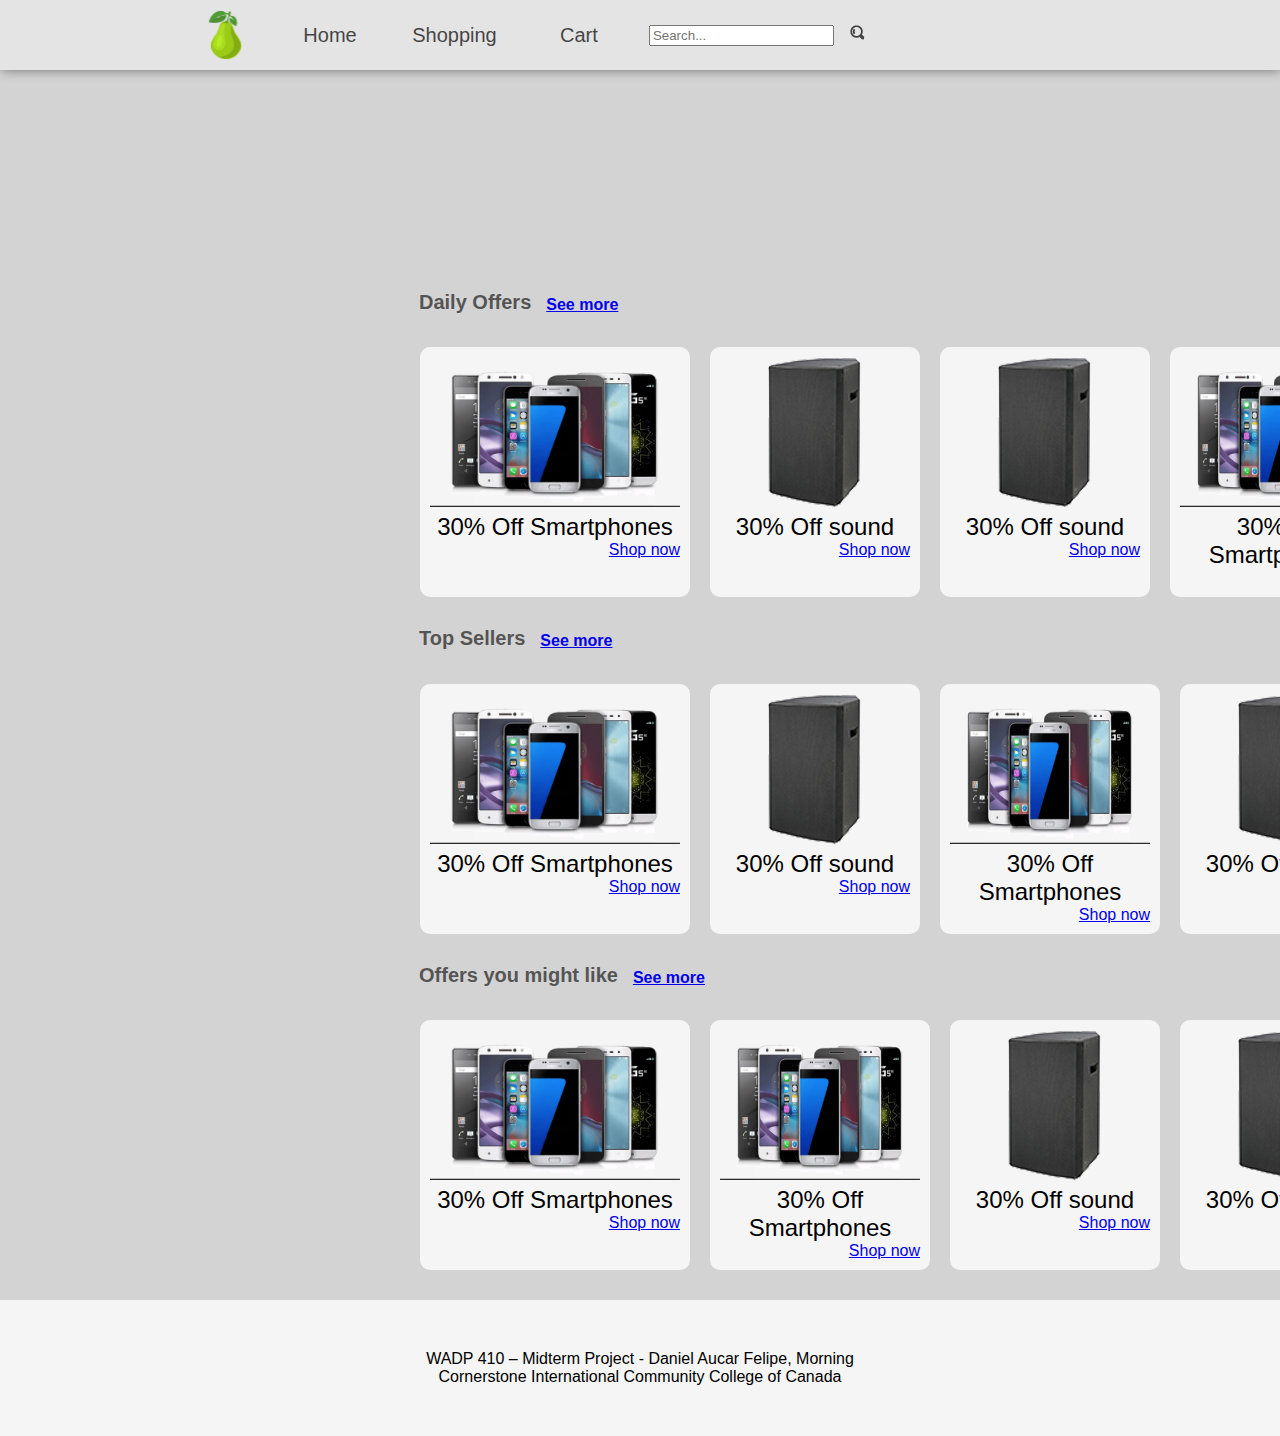
<file: index.html>
<!DOCTYPE html>
<html>

<head>
    <title>Home</title>
    <link rel="stylesheet" href="style-index.css">
</head>

<body>
    <header>
        <div id="navbar">
            <img src="img/pear.png" alt="" width="50px" height="50px">
            <nav id="mainMenu-container">
                <ul>
                    <li>
                        <a href="index.html">Home</a>
                    </li>
                    <li>
                        <a href="deals&Promotions.html">Shopping</a>
                    </li>
                    <li>
                        <a href="cart.html">Cart</a>
                    </li>
                </ul>
            </nav>
            <div id="search-container">
                <form action="">
                    <input type="text" placeholder="Search..." name="search">
                    <button type="submit" id="search-button"><img src="img/magGlass.png" alt="" width="15px"
                            height="15px">
                    </button>
                </form>
            </div>
        </div>
    </header>
    <div class="slideshow-container">
        <div class="mySlides fade">
            <img src="img/teste1.webp" style="width:100%">
        </div>
    </div>
    <div id="textContainer">
        <h1 id="h1">Daily Offers</h1>
        <div class="seeMoreLink">
            <h2 id="h2"><a href="deals&Promotions.html">See more</a></h2>
        </div>
    </div>
    <div id="deals-container">
        <div class="boxStyleBig">
            <img src="img/phones.jfif.png" alt="" width="250px" height="150px">
            <span class="boxText">
                30% Off Smartphones
            </span>
            <div class="seeMoreLink">
                <a href="deals&Promotions.html">Shop now</a>
            </div>
        </div>
        <div class="boxStyleSmall">
            <img src="img/sound.jpg.png" alt="" width="190px" height="150px">
            <span class="boxText">
                30% Off sound 
            </span>
            <div class="seeMoreLink">
                <a href="deals&Promotions.html">Shop now</a>
            </div>
        </div>
        <div class="boxStyleSmall">
            <img src="img/sound.jpg.png" alt="" width="190px" height="150px">
            <span class="boxText">
                30% Off sound 
            </span>
            <div class="seeMoreLink">
                <a href="deals&Promotions.html">Shop now</a>
            </div>
        </div>
        <div class="boxStyleBig">
            <img src="img/phones.jfif.png" alt="" width="200px" height="150px">
            <span class="boxText">
                30% Off Smartphones
            </span>
            <div class="seeMoreLink">
                <a href="deals&Promotions.html">Shop now</a>
            </div>
        </div>
    </div>
    <div id="textContainer">
        <h1 id="h1">Top Sellers</h1>
        <div class="seeMoreLink">
            <h2 id="h2"><a href="deals&Promotions.html">See more</a></h2>
        </div>
    </div>
    <div id="deals-container">
        <div class="boxStyleBig">
            <img src="img/phones.jfif.png" alt="" width="250px" height="150px">
            <span class="boxText">
                30% Off Smartphones
            </span>
            <div class="seeMoreLink">
                <a href="deals&Promotions.html">Shop now</a>
            </div>
        </div>
        <div class="boxStyleSmall">
            <img src="img/sound.jpg.png" alt="" width="190px" height="150px">
            <span class="boxText">
                30% Off sound 
            </span>
            <div class="seeMoreLink">
                <a href="deals&Promotions.html">Shop now</a>
            </div>
        </div>
        <div class="boxStyleBig">
            <img src="img/phones.jfif.png" alt="" width="200px" height="150px">
            <span class="boxText">
                30% Off Smartphones
            </span>
            <div class="seeMoreLink">
                <a href="deals&Promotions.html">Shop now</a>
            </div>
        </div>
        <div class="boxStyleSmall">
            <img src="img/sound.jpg.png" alt="" width="190px" height="150px">
            <span class="boxText">
                30% Off sound 
            </span>
            <div class="seeMoreLink">
                <a href="deals&Promotions.html">Shop now</a>
            </div>
        </div>
    </div>
    <div id="textContainer">
        <h1 id="h1">Offers you might like</h1>
        <div class="seeMoreLink">
            <h2 id="h2"><a href="deals&Promotions.html">See more</a></h2>
        </div>
    </div>
    <div id="deals-container">
        <div class="boxStyleBig">
            <img src="img/phones.jfif.png" alt="" width="250px" height="150px">
            <span class="boxText">
                30% Off Smartphones
            </span>
            <div class="seeMoreLink">
                <a href="deals&Promotions.html">Shop now</a>
            </div>
        </div>
        <div class="boxStyleBig">
            <img src="img/phones.jfif.png" alt="" width="200px" height="150px">
            <span class="boxText">
                30% Off Smartphones
            </span>
            <div class="seeMoreLink">
                <a href="deals&Promotions.html">Shop now</a>
            </div>
        </div>
        <div class="boxStyleSmall">
            <img src="img/sound.jpg.png" alt="" width="190px" height="150px">
            <span class="boxText">
                30% Off sound 
            </span>
            <div class="seeMoreLink">
                <a href="deals&Promotions.html">Shop now</a>
            </div>
        </div>
        <div class="boxStyleSmall">
            <img src="img/sound.jpg.png" alt="" width="190px" height="150px">
            <span class="boxText">
                30% Off sound 
            </span>
            <div class="seeMoreLink">
                <a href="deals&Promotions.html">Shop now</a>
            </div>
        </div>
    </div>
    <footer id="footer">
        <span>WADP 410 – Midterm Project - Daniel Aucar Felipe, Morning</span>
        <br>
        <span>Cornerstone International Community College of Canada</span>
    </footer>
</body>

</html>
</file>
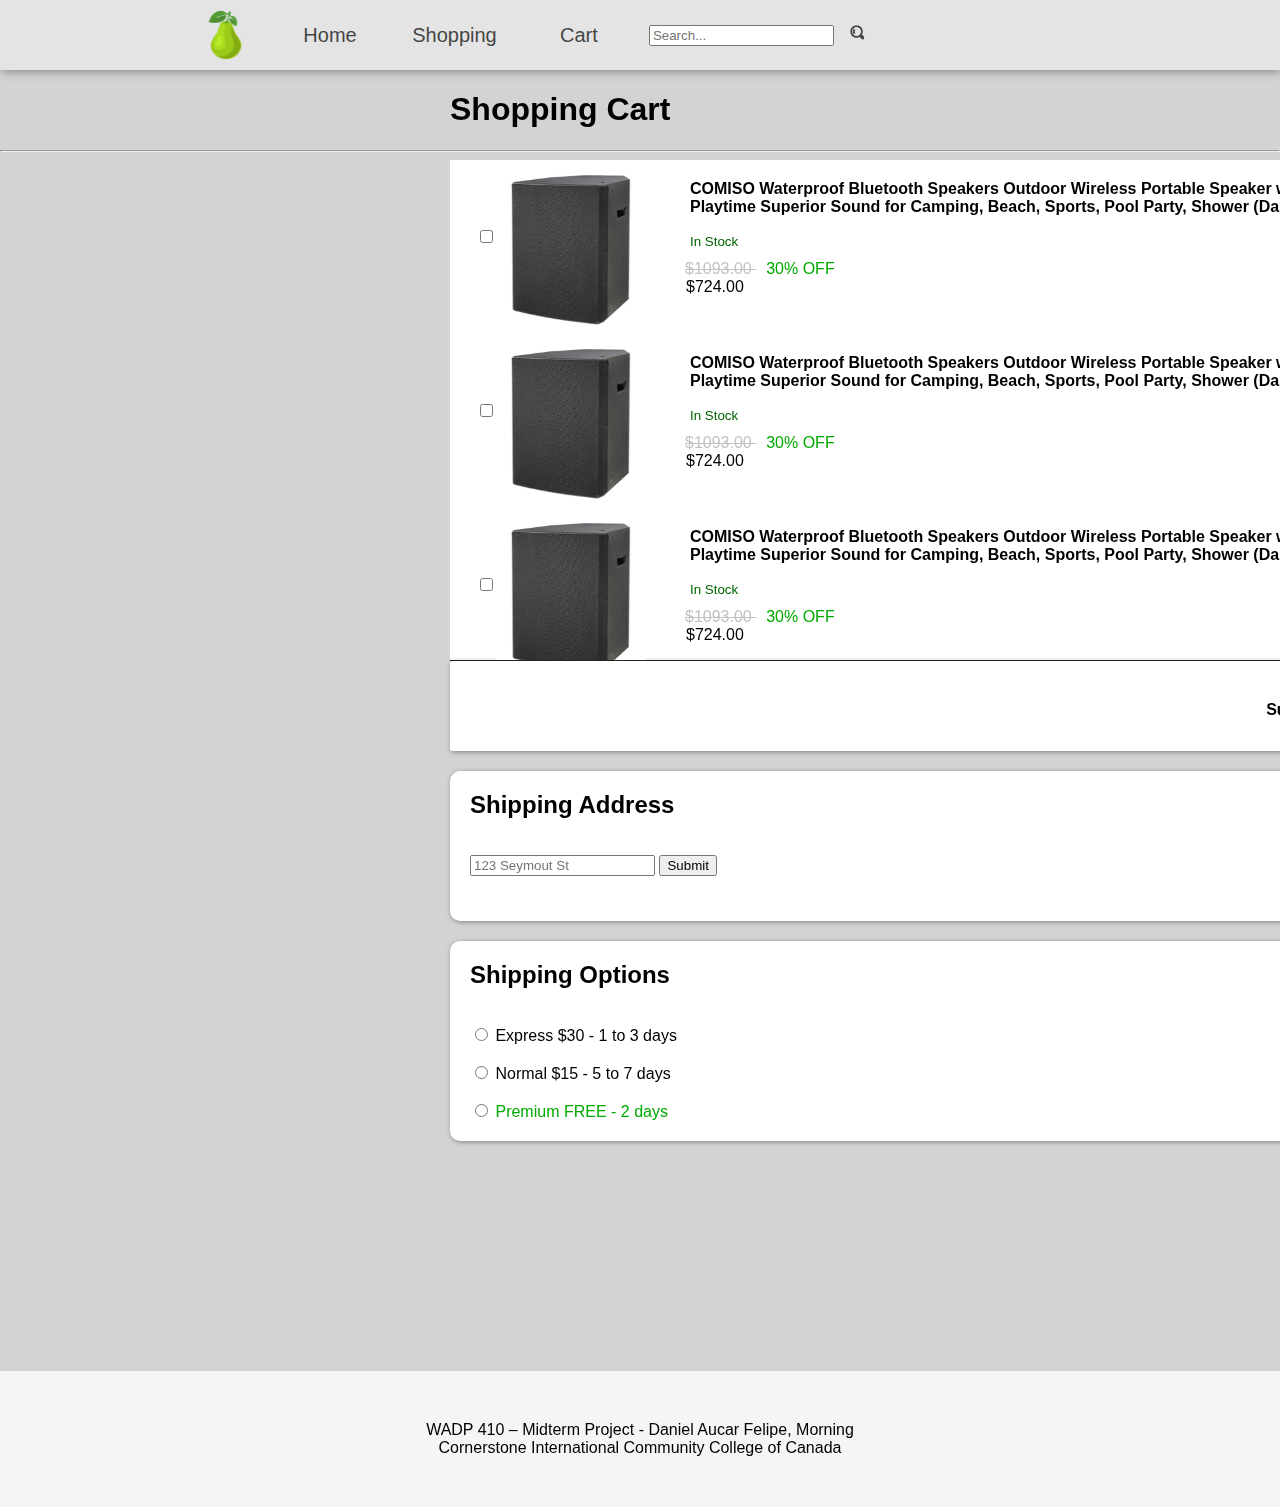
<file: cart.html>
<!DOCTYPE html>
<html>

<head>
    <title>Deals and Promotions</title>
    <link rel="stylesheet" href="style-cart.css">
</head>

<body>
    <header>
        <div id="navbar">
            <img src="img/pear.png" alt="" width="50px" height="50px">
            <nav id="mainMenu-container">
                <ul>
                    <li>
                        <a href="index.html">Home</a>
                    </li>
                    <li>
                        <a href="deals&Promotions.html">Shopping</a>
                    </li>
                    <li>
                        <a href="cart.html">Cart</a>
                    </li>
                </ul>
            </nav>
            <div id="search-container">
                <form action="">
                    <input type="text" placeholder="Search..." name="search">
                    <button type="submit" id="search-button"><img src="img/magGlass.png" alt="" width="15px"
                            height="15px">
                    </button>
                </form>
            </div>
        </div>
    </header>
    <h1 id="title">Shopping Cart</h1>
    <hr>
    <div id="cartContainer">
        <div id="productContainer">
            <div>
                <input type="checkbox" class="checkbox">
                <img src="img/sound.jpg" alt="" class="cartImg">
                <div class="textContainer">
                    <p class="cartText">
                        COMISO Waterproof Bluetooth Speakers Outdoor Wireless Portable Speaker with 20 Hours Playtime
                        Superior
                        Sound for Camping, Beach, Sports, Pool Party, Shower (Dark Grey)
                    </p>
                    <div class="stockTextContainer">
                        <span class="stockText">
                            In Stock
                        </span>
                    </div>
                    <div class="priceTextContainer">
                        <span class="priceText">
                            $1093.00
                        </span>
                        <span class="greenText">
                            30% OFF
                        </span>
                    </div>
                    <span class="text">
                        $724.00
                    </span>
                </div>
            </div>
            <div>
                <input type="checkbox" class="checkbox">
                <img src="img/sound.jpg" alt="" class="cartImg">
                <div class="textContainer">
                    <p class="cartText">
                        COMISO Waterproof Bluetooth Speakers Outdoor Wireless Portable Speaker with 20 Hours Playtime
                        Superior
                        Sound for Camping, Beach, Sports, Pool Party, Shower (Dark Grey)
                    </p>
                    <div class="stockTextContainer">
                        <span class="stockText">
                            In Stock
                        </span>
                    </div>
                    <div class="priceTextContainer">
                        <span class="priceText">
                            $1093.00
                        </span>
                        <span class="greenText">
                            30% OFF
                        </span>
                    </div>
                    <span class="text">
                        $724.00
                    </span>
                </div>
            </div>
            <div>
                <input type="checkbox" class="checkbox">
                <img src="img/sound.jpg" alt="" class="cartImg">
                <div class="textContainer">
                    <p class="cartText">
                        COMISO Waterproof Bluetooth Speakers Outdoor Wireless Portable Speaker with 20 Hours Playtime
                        Superior
                        Sound for Camping, Beach, Sports, Pool Party, Shower (Dark Grey)
                    </p>
                    <div class="stockTextContainer">
                        <span class="stockText">
                            In Stock
                        </span>
                    </div>
                    <div class="priceTextContainer">
                        <span class="priceText">
                            $1093.00
                        </span>
                        <span class="greenText">
                            30% OFF
                        </span>
                    </div>
                    <span class="text">
                        $724.00
                    </span>
                </div>
            </div>
            <div>
                <input type="checkbox" class="checkbox">
                <img src="img/sound.jpg" alt="" class="cartImg">
                <div class="textContainer">
                    <p class="cartText">
                        COMISO Waterproof Bluetooth Speakers Outdoor Wireless Portable Speaker with 20 Hours Playtime
                        Superior
                        Sound for Camping, Beach, Sports, Pool Party, Shower (Dark Grey)
                    </p>
                    <div class="stockTextContainer">
                        <span class="stockText">
                            In Stock
                        </span>
                    </div>
                    <div class="priceTextContainer">
                        <span class="priceText">
                            $1093.00
                        </span>
                        <span class="greenText">
                            30% OFF
                        </span>
                    </div>
                    <span class="text">
                        $724.00
                    </span>
                </div>
            </div>
        </div>
    </div>
    </div>
    <div id="subtotalContainer">
        <span id="subtotalText">
            Subtotal: $13,000.00
        </span>
    </div>
    <div id="addressContainer">
        <h1 id="h1">Shipping Address</h1>
        <div id="inputContainer">
            <input type="text" placeholder="123 Seymout St">
            <input type="submit" value="Submit">
        </div>
    </div>
    <div id="shippingContainer">
        <h1 id="h1">Shipping Options</h1>
        <div id="radioContainer">
            <input type="radio" name="answer">
            Express $30 - 1 to 3 days <br><br>
            <input type="radio" name="answer">
            Normal $15 - 5 to 7 days <br><br>
            <input type="radio" name="answer">
            <span id="h2">Premium FREE - 2 days</span>
        </div>
    </div>
    <div id="proceed">
        <div id="submitButton">
            <input type="submit" name="Proceed" value="Proceed">
        </div>
    </div>
    <footer id="footer">
        <span>WADP 410 – Midterm Project - Daniel Aucar Felipe, Morning</span>
        <br>
        <span>Cornerstone International Community College of Canada</span>
    </footer>
</body>

</html>
</file>
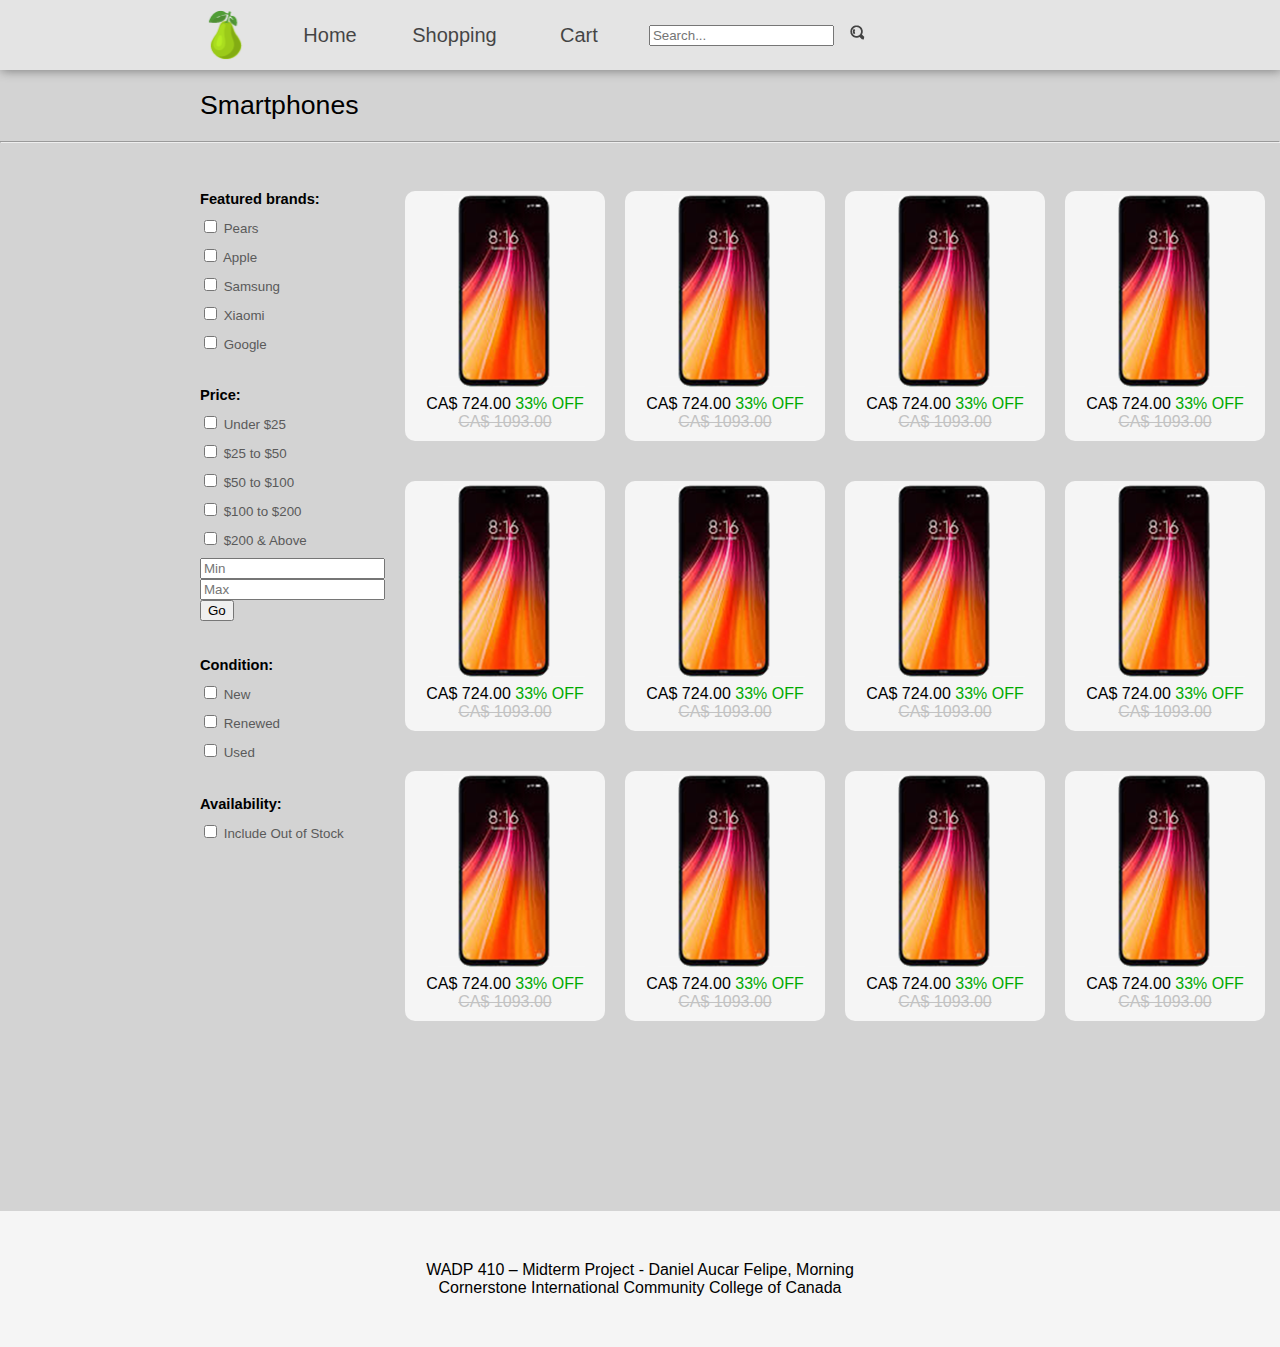
<file: deals&Promotions.html>
<!DOCTYPE html>
<html>

<head>
    <title>Deals and Promotions</title>
    <link rel="stylesheet" href="style-deals&promotions.css">
</head>

<body>
    <header>
        <div id="navbar">
            <img src="img/pear.png" alt="" width="50px" height="50px">
            <nav id="mainMenu-container">
                <ul>
                    <li>
                        <a href="index.html">Home</a>
                    </li>
                    <li>
                        <a href="deals&Promotions.html">Shopping</a>
                    </li>
                    <li>
                        <a href="cart.html">Cart</a>
                    </li>
                </ul>
            </nav>
            <div id="search-container">
                <form action="">
                    <input type="text" placeholder="Search..." name="search">
                    <button type="submit" id="search-button"><img src="img/magGlass.png" alt="" width="15px"
                            height="15px">
                    </button>
                </form>
            </div>
        </div>
    </header>
    <div id="title">
        <span>
            Smartphones
        </span>
    </div>
    <hr>
    <div id="pageContainer">
        <div id="filtersContainers">
            <h1 id="h1">Featured brands:</h1>
            <form action="" id="formContainer">
                <ul id="listStyle">
                    <li>
                        <div id="textFilter">
                            <input type="checkbox">
                            <span id="">Pears</span>
                        </div>
                    </li>
                    <li>
                        <div id="textFilter">
                            <input type="checkbox">
                            <span id="">Apple</span>
                        </div>
                    </li>
                    <li>
                        <div id="textFilter">
                            <input type="checkbox">
                            <span id="">Samsung</span>
                        </div>
                    </li>
                    <li>
                        <div id="textFilter">
                            <input type="checkbox">
                            <span id="">Xiaomi</span>
                        </div>
                    </li>
                    <li>
                        <div id="textFilter">
                            <input type="checkbox">
                            <span id="">Google</span>
                        </div>
                    </li>
                </ul>
            </form>
            <h1 id="h1">Price:</h1>
            <form action="" id="formContainer">
                <ul id="listStyle">
                    <li>
                        <div id="textFilter">
                            <input type="checkbox" id="price" name="price">
                            <span id="">Under $25</span>
                        </div>
                    </li>
                    <li>
                        <div id="textFilter">
                            <input type="checkbox" id="price" name="price">
                            <span id="">$25 to $50</span>
                        </div>
                    </li>
                    <li>
                        <div id="textFilter">
                            <input type="checkbox" id="price" name="price">
                            <span id="">$50 to $100</span>
                        </div>
                    </li>
                    <li>
                        <div id="textFilter">
                            <input type="checkbox" id="price" name="price">
                            <span id="">$100 to $200</span>
                        </div>
                    </li>
                    <li>
                        <div id="textFilter">
                            <input type="checkbox" id="price" name="price">
                            <span id="">$200 & Above</span>
                        </div>
                    </li>
                    <li>
                        <div id="textFilter">
                            <input type="text" id="price" name="price" placeholder="Min" width="30px">
                            <input type="text" id="price" name="price" placeholder="Max" width="30px">
                            <input type="submit" value="Go">
                        </div>
                    </li>
                </ul>
            </form>
            <h1 id="h1">Condition:</h1>
            <form action="" id="formContainer">
                <ul id="listStyle">
                    <li>
                        <div id="textFilter">
                            <input type="checkbox">
                            <span id="">New</span>
                        </div>
                    </li>
                    <li>
                        <div id="textFilter">
                            <input type="checkbox">
                            <span id="">Renewed</span>
                        </div>
                    </li>
                    <li>
                        <div id="textFilter">
                            <input type="checkbox">
                            <span id="">Used</span>
                        </div>
                    </li>
                </ul>
            </form>
            <h1 id="h1">Availability:</h1>
            <form action="" id="formContainer">
                <ul id="listStyle">
                    <li>
                        <div id="textFilter">
                            <input type="checkbox">
                            <span id="">Include Out of Stock</span>
                        </div>
                    </li>
                </ul>
            </form>
        </div>
        <div id="">
            <div id="productsContainers">
                <div id="dealBox">
                    <img src="img/celular.png" alt="" width="180px" height="200px">
                    <span>
                        CA$ 724.00
                    </span>
                    <span class="greenText">
                        33% OFF
                    </span>
                    <span class="fullPrice">
                        CA$ 1093.00
                    </span>
                    <span class="description">
                        Samsung Galaxy A01 Dual Sim 32 Gb Preto 2 Gb Ram
                    </span>
                    <div class="seeMoreLink">
                        <a href="cart.html">Add to cart</a>
                    </div>
                </div>
                <div id="dealBox">
                    <img src="img/celular.png" alt="" width="180px" height="200px">
                    <span>
                        CA$ 724.00
                    </span>
                    <span class="greenText">
                        33% OFF
                    </span>
                    <span class="fullPrice">
                        CA$ 1093.00
                    </span>
                    <span class="description">
                        Samsung Galaxy A01 Dual Sim 32 Gb Preto 2 Gb Ram
                    </span>
                    <div class="seeMoreLink">
                        <a href="cart.html">Add to cart</a>
                    </div>
                </div>
                <div id="dealBox">
                    <img src="img/celular.png" alt="" width="180px" height="200px">
                    <span>
                        CA$ 724.00
                    </span>
                    <span class="greenText">
                        33% OFF
                    </span>
                    <span class="fullPrice">
                        CA$ 1093.00
                    </span>
                    <span class="description">
                        Samsung Galaxy A01 Dual Sim 32 Gb Preto 2 Gb Ram
                    </span>
                    <div class="seeMoreLink">
                        <a href="cart.html">Add to cart</a>
                    </div>
                </div>
                <div id="dealBox">
                    <img src="img/celular.png" alt="" width="180px" height="200px">
                    <span>
                        CA$ 724.00
                    </span>
                    <span class="greenText">
                        33% OFF
                    </span>
                    <span class="fullPrice">
                        CA$ 1093.00
                    </span>
                    <span class="description">
                        Samsung Galaxy A01 Dual Sim 32 Gb Preto 2 Gb Ram
                    </span>
                    <div class="seeMoreLink">
                        <a href="cart.html">Add to cart</a>
                    </div>
                </div>
                <div id="dealBox">
                    <img src="img/celular.png" alt="" width="180px" height="200px">
                    <span>
                        CA$ 724.00
                    </span>
                    <span class="greenText">
                        33% OFF
                    </span>
                    <span class="fullPrice">
                        CA$ 1093.00
                    </span>
                    <span class="description">
                        Samsung Galaxy A01 Dual Sim 32 Gb Preto 2 Gb Ram
                    </span>
                    <div class="seeMoreLink">
                        <a href="cart.html">Add to cart</a>
                    </div>
                </div>
                <div id="dealBox">
                    <img src="img/celular.png" alt="" width="180px" height="200px">
                    <span>
                        CA$ 724.00
                    </span>
                    <span class="greenText">
                        33% OFF
                    </span>
                    <span class="fullPrice">
                        CA$ 1093.00
                    </span>
                    <span class="description">
                        Samsung Galaxy A01 Dual Sim 32 Gb Preto 2 Gb Ram
                    </span>
                    <div class="seeMoreLink">
                        <a href="cart.html">Add to cart</a>
                    </div>
                </div>
            </div>
            <div id="productsContainers">
                <div id="dealBox">
                    <img src="img/celular.png" alt="" width="180px" height="200px">
                    <span>
                        CA$ 724.00
                    </span>
                    <span class="greenText">
                        33% OFF
                    </span>
                    <span class="fullPrice">
                        CA$ 1093.00
                    </span>
                    <span class="description">
                        Samsung Galaxy A01 Dual Sim 32 Gb Preto 2 Gb Ram
                    </span>
                    <div class="seeMoreLink">
                        <a href="cart.html">Add to cart</a>
                    </div>
                </div>
                <div id="dealBox">
                    <img src="img/celular.png" alt="" width="180px" height="200px">
                    <span>
                        CA$ 724.00
                    </span>
                    <span class="greenText">
                        33% OFF
                    </span>
                    <span class="fullPrice">
                        CA$ 1093.00
                    </span>
                    <span class="description">
                        Samsung Galaxy A01 Dual Sim 32 Gb Preto 2 Gb Ram
                    </span>
                    <div class="seeMoreLink">
                        <a href="cart.html">Add to cart</a>
                    </div>
                </div>
                <div id="dealBox">
                    <img src="img/celular.png" alt="" width="180px" height="200px">
                    <span>
                        CA$ 724.00
                    </span>
                    <span class="greenText">
                        33% OFF
                    </span>
                    <span class="fullPrice">
                        CA$ 1093.00
                    </span>
                    <span class="description">
                        Samsung Galaxy A01 Dual Sim 32 Gb Preto 2 Gb Ram
                    </span>
                    <div class="seeMoreLink">
                        <a href="cart.html">Add to cart</a>
                    </div>
                </div>
                <div id="dealBox">
                    <img src="img/celular.png" alt="" width="180px" height="200px">
                    <span>
                        CA$ 724.00
                    </span>
                    <span class="greenText">
                        33% OFF
                    </span>
                    <span class="fullPrice">
                        CA$ 1093.00
                    </span>
                    <span class="description">
                        Samsung Galaxy A01 Dual Sim 32 Gb Preto 2 Gb Ram
                    </span>
                    <div class="seeMoreLink">
                        <a href="cart.html">Add to cart</a>
                    </div>
                </div>
                <div id="dealBox">
                    <img src="img/celular.png" alt="" width="180px" height="200px">
                    <span>
                        CA$ 724.00
                    </span>
                    <span class="greenText">
                        33% OFF
                    </span>
                    <span class="fullPrice">
                        CA$ 1093.00
                    </span>
                    <span class="description">
                        Samsung Galaxy A01 Dual Sim 32 Gb Preto 2 Gb Ram
                    </span>
                    <div class="seeMoreLink">
                        <a href="cart.html">Add to cart</a>
                    </div>
                </div>
                <div id="dealBox">
                    <img src="img/celular.png" alt="" width="180px" height="200px">
                    <span>
                        CA$ 724.00
                    </span>
                    <span class="greenText">
                        33% OFF
                    </span>
                    <span class="fullPrice">
                        CA$ 1093.00
                    </span>
                    <span class="description">
                        Samsung Galaxy A01 Dual Sim 32 Gb Preto 2 Gb Ram
                    </span>
                    <div class="seeMoreLink">
                        <a href="cart.html">Add to cart</a>
                    </div>
                </div>
            </div>
            <div id="productsContainers">
                <div id="dealBox">
                    <img src="img/celular.png" alt="" width="180px" height="200px">
                    <span>
                        CA$ 724.00
                    </span>
                    <span class="greenText">
                        33% OFF
                    </span>
                    <span class="fullPrice">
                        CA$ 1093.00
                    </span>
                    <span class="description">
                        Samsung Galaxy A01 Dual Sim 32 Gb Preto 2 Gb Ram
                    </span>
                    <div class="seeMoreLink">
                        <a href="cart.html">Add to cart</a>
                    </div>
                </div>
                <div id="dealBox">
                    <img src="img/celular.png" alt="" width="180px" height="200px">
                    <span>
                        CA$ 724.00
                    </span>
                    <span class="greenText">
                        33% OFF
                    </span>
                    <span class="fullPrice">
                        CA$ 1093.00
                    </span>
                    <span class="description">
                        Samsung Galaxy A01 Dual Sim 32 Gb Preto 2 Gb Ram
                    </span>
                    <div class="seeMoreLink">
                        <a href="cart.html">Add to cart</a>
                    </div>
                </div>
                <div id="dealBox">
                    <img src="img/celular.png" alt="" width="180px" height="200px">
                    <span>
                        CA$ 724.00
                    </span>
                    <span class="greenText">
                        33% OFF
                    </span>
                    <span class="fullPrice">
                        CA$ 1093.00
                    </span>
                    <span class="description">
                        Samsung Galaxy A01 Dual Sim 32 Gb Preto 2 Gb Ram
                    </span>
                    <div class="seeMoreLink">
                        <a href="cart.html">Add to cart</a>
                    </div>
                </div>
                <div id="dealBox">
                    <img src="img/celular.png" alt="" width="180px" height="200px">
                    <span>
                        CA$ 724.00
                    </span>
                    <span class="greenText">
                        33% OFF
                    </span>
                    <span class="fullPrice">
                        CA$ 1093.00
                    </span>
                    <span class="description">
                        Samsung Galaxy A01 Dual Sim 32 Gb Preto 2 Gb Ram
                    </span>
                    <div class="seeMoreLink">
                        <a href="cart.html">Add to cart</a>
                    </div>
                </div>
                <div id="dealBox">
                    <img src="img/celular.png" alt="" width="180px" height="200px">
                    <span>
                        CA$ 724.00
                    </span>
                    <span class="greenText">
                        33% OFF
                    </span>
                    <span class="fullPrice">
                        CA$ 1093.00
                    </span>
                    <span class="description">
                        Samsung Galaxy A01 Dual Sim 32 Gb Preto 2 Gb Ram
                    </span>
                    <div class="seeMoreLink">
                        <a href="cart.html">Add to cart</a>
                    </div>
                </div>
                <div id="dealBox">
                    <img src="img/celular.png" alt="" width="180px" height="200px">
                    <span>
                        CA$ 724.00
                    </span>
                    <span class="greenText">
                        33% OFF
                    </span>
                    <span class="fullPrice">
                        CA$ 1093.00
                    </span>
                    <span class="description">
                        Samsung Galaxy A01 Dual Sim 32 Gb Preto 2 Gb Ram
                    </span>
                    <div class="seeMoreLink">
                        <a href="cart.html">Add to cart</a>
                    </div>
                </div>
            </div>
        </div>
    </div>  
    <footer id="footer">
        <span>WADP 410 – Midterm Project - Daniel Aucar Felipe, Morning</span>
        <br>
        <span>Cornerstone International Community College of Canada</span>
    </footer>  
</body>

</html>
</file>
<file: style-index.css>
body{
    margin: 0px;
    padding: 0px;
    background-color: lightgray;
    font-family: Arial, Helvetica, sans-serif;
}

#navbar{
    position: relative;
    padding: 10px 10px 10px 200px;
    background-color: rgb(228, 228, 228);
    display: flex;
    text-align: center;
    box-shadow: 1px 1px 10px gray;
    overflow: hidden;
    z-index: 3;
}

#navbar ul{ 
    list-style: none;
    margin: 0px;
    padding: 0px;
}

#navbar ul li{
    display: inline-block;
    margin-right: 20px;
}

#navbar a{
    color: black;
    width: 100px;
    display: block;
    height: 30px;
    line-height: 30px;
    font-size: 15pt;
    font-family: Arial, Helvetica, sans-serif;
    text-align: center;
    text-decoration: none;
    opacity: 70%;
}

#navbar a:hover{
    font-style: unset;
    opacity: 100%;
}

#mainMenu-container{
    margin-top: 10px;
    margin-left: 30px;
    float: left;
}

#search-container{
    margin-top: 8px;
    font-size: 18pt;
    float: right;
}

#search-button{
    margin-top: 6px;
    margin-left: 10px;
    border: none;
    float: right;
    background-color:rgb(228, 228, 228);
    opacity: 70%;
}

#search-button:hover{
    opacity: 100%;
}

.slideshow-container{
    margin-left: 200px;
    margin-right: 200px;
    animation-name: slideshow;
    animation-duration: 4s;
    animation-fill-mode: forwards;
    opacity: 0;
}

@keyframes slideshow{
    from{opacity: 0%;}
    to{opacity: 100%;}
}

#textContainer{
    margin-top: 10px;
    display: flex;
}

#h1{
    margin-top: 20px;
    margin-left: 419px;
    margin-right: 15px;
    opacity: 60%;
    font-size: 15pt;
}

#h2{
    margin-top: 25PX;
    font-size: 12pt;
}

#h2:hover{
    color: brown;
}

#deals-container{
    margin-top: 20px;
    margin-left: 400px;
    margin-right: 400px;
    display: flex;
    text-align: center;
}

.boxStyleSmall{
    width: 200px;
    height: 230px;
    padding: 10px;
    margin-left: 20px;
    border-radius: 10px;
    background-color: whitesmoke;
}

.boxStyleSmall:hover{
    box-shadow: 1px 1px 5px gray;
}

.boxStyleBig{
    width: 300px;
    height: 230px;
    padding: 10px;
    margin-left: 20px;
    border-radius: 10px;
    background-color: whitesmoke;
}

.boxStyleBig:hover{
    box-shadow: 1px 1px 5px gray;
}

.boxText{
    white-space: pre-line;
    font-size: 18pt;
    color: black;
}

.seeMoreLink{
    white-space: nowrap;
    float: inline-end;
    font-size: 12pt;
}

.seeMoreLink a:hover{
    color: brown;
}

#footer{
    height: 100%;
    margin-top: 30px;
    margin-bottom: 0px;
    padding: 50px;
    box-shadow: -1px -1px lightgray;
    background-color: whitesmoke;
    text-align: center;
}
</file>
<file: style-cart.css>
body{
    margin: 0px;
    padding: 0px;
    background-color: lightgray;
    font-family: Arial, Helvetica, sans-serif;
}

#navbar{
    position: relative;
    padding: 10px 10px 10px 200px;
    background-color: rgb(228, 228, 228);
    display: flex;
    text-align: center;
    box-shadow: 1px 1px 10px gray;
    overflow: hidden;
}

#navbar ul{ 
    list-style: none;
    margin: 0px;
    padding: 0px;
}

#navbar ul li{
    display: inline-block;
    margin-right: 20px;
}

#navbar a{
    color: black;
    width: 100px;
    display: block;
    height: 30px;
    line-height: 30px;
    font-size: 15pt;
    font-family: Arial, Helvetica, sans-serif;
    text-align: center;
    text-decoration: none;
    opacity: 70%;
}

#navbar a:hover{
    font-style: unset;
    opacity: 100%;
}

#mainMenu-container{
    margin-top: 10px;
    margin-left: 30px;
    float: left;
}

#search-container{
    margin-top: 8px;
    font-size: 18pt;
    float: right;
}

#search-button{
    margin-top: 6px;
    margin-left: 10px;
    border: none;
    float: right;
    background-color:rgb(228, 228, 228);
    opacity: 70%;
}

#search-button:hover{
    opacity: 100%;
}

#cartContainer{
    width: 1000px;
    height: 500px;
    margin-left: 450px;
    background-color: white;
    border-bottom: 1px solid black;
    overflow-y: scroll;
}

#title{
    margin-left: 450px;
}

#h1{
    font-size: 18pt;
    padding: 20px;
}

#h2{
    color: rgb(0, 170, 0);
}

#productContainer{
    display: inline;
}

.checkbox{
    margin-top: 70px;
    margin-left: 30px;
    float: left;
}

.cartImg{
    padding: 0px;
    width: 150px;
    height: 170px;
}

.textContainer{
    margin-top: 10px;
    width: 770px;
    float: right;
}

.cartText{
    margin-top: 10PX;
    margin-left: 10px;
    font-weight: bold;
}

.stockTextContainer{
    margin-bottom: 10px;
}

.stockText{
    margin-top: 0px;
    margin-left: 10px;
    font-size: 10pt;
    color: darkgreen;
}

#priceTextContainer{
    margin-top: 10px;
}

.priceText{
    margin-top: 10px;
    padding-left: 5px;
    color: rgb(194, 194, 194);
    text-decoration: line-through;
}

.text{
    padding-top: 10px;
    margin-left: 6px;
}

.greenText{
    padding-left: 10px;
    color: rgb(0, 170, 0);
}

#subtotalContainer{
    width: 1000px;
    height: 90px;
    margin-left: 450px;
    border-radius: 2px;
    background-color: white;
    box-shadow: 1px 1px 5px gray;
}

#subtotalText{
    margin-right: 30px;
    margin-top: 40px;
    font-weight: bold;
    float: right;
}

#addressContainer{
    width: 1000px;
    height: 150px;
    border-radius: 10px;
    margin-top: 20px;
    margin-left: 450px;
    background-color: white;
    box-shadow: 1px 1px 5px gray;
}

#shippingContainer{
    width: 1000px;
    height: 200px;
    border-radius: 10px;
    margin-top: 20px;
    margin-left: 450px;
    background-color: white;
    box-shadow: 1px 1px 5px gray;
}

#radioContainer{
    margin-left: 20px;
}

#inputContainer{
    margin-left: 20px;
}

#proceed{
    width: 1000px;
    height: 150px;
    margin-top: 20px;
    margin-left: 450px;
}

#submitButton{
    margin-top: 50px;
    margin-left: 910px;
}

#submitButton input{
    font-size: 12pt;
    box-shadow: -1px 1px 5px rgb(0, 79, 248);
}

#submitButton input:hover{
    cursor: pointer;
    font-size: 12pt;
    color: white;
    background-color: rgb(0, 79, 248);
}

#footer{
    height: 100%;
    margin-top: 30px;
    margin-bottom: 0px;
    padding: 50px;
    box-shadow: -1px -1px lightgray;
    background-color: whitesmoke;
    text-align: center;
}
</file>
<file: style-deals&promotions.css>
body{
    margin: 0px;
    padding: 0px;
    background-color: lightgray;
    font-family: Arial, Helvetica, sans-serif;
}

#navbar{
    position: relative;
    padding: 10px 10px 10px 200px;
    background-color: rgb(228, 228, 228);
    display: flex;
    text-align: center;
    box-shadow: 1px 1px 10px gray;
    overflow: hidden;
}

#navbar ul{ 
    list-style: none;
    margin: 0px;
    padding: 0px;
}

#navbar ul li{
    display: inline-block;
    margin-right: 20px;
}

#navbar a{
    color: black;
    width: 100px;
    display: block;
    height: 30px;
    line-height: 30px;
    font-size: 15pt;
    font-family: Arial, Helvetica, sans-serif;
    text-align: center;
    text-decoration: none;
    opacity: 70%;
}

#navbar a:hover{
    font-style: unset;
    opacity: 100%;
}

#mainMenu-container{
    margin-top: 10px;
    margin-left: 30px;
    float: left;
}

#search-container{
    margin-top: 8px;
    font-size: 18pt;
    float: right;
}

#search-button{
    margin-top: 6px;
    margin-left: 10px;
    border: none;
    float: right;
    background-color:rgb(228, 228, 228);
    opacity: 70%;
}

#search-button:hover{
    opacity: 100%;
}

#title{
    margin-top: 20px;
    margin-bottom: 20px;
    margin-left: 200px;
    font-size: 20pt;
}

#pageContainer{
    display: flex;
}

#filtersContainers{
    margin-top: 30px;
    margin-left: 200px;
    padding-right: 20px;
    float: left;
    width: 300px;
    height: 1000px;
    
}

#h1{
    font-size: 11pt;
}

#formContainer{
    display: flex;
    position: relative;
}

#listStyle{
    margin-top: 0px;
    margin-left: -40px;
    list-style: none;
}

#textFilter{
    font-size: 10pt;
    margin-bottom: 10px;
    color: rgb(90, 90, 90);
}

#productsContainers{
    margin-top: 10px;
    margin-right: 200px;
    display: inline-flex;
    text-align: center;
}

#dealsContainer{
    display: flex;
}

#dealBox{
    margin-top: 30px;
    margin-right: 20px;
    width: 200px;
    height: 250px;
    border-radius: 10px;
    background-color: whitesmoke;
    overflow: hidden;
    text-align: center;
}

#dealText{
    margin-top: 20px;
    padding: 10px;
}

.greenText{
    color: rgb(0, 170, 0);
}

.fullPrice{
    color: rgb(194, 194, 194);
    text-decoration: line-through;
    white-space: pre-line;
}

.description{
    font-size: 10pt;
    color: gray;
    white-space: pre-line;
}

.seeMoreLink{
    margin-top: 10px;
    float: inline-end;
    font-size: 12pt;
}

.seeMoreLink a:hover{
    color: brown;
}

#dealBox:hover{
    width: 200px;
    height: 340px;
    box-shadow: 1px 1px 5px gray;
    overflow: visible;
}

#footer{
    height: 100%;
    margin-top: 30px;
    margin-bottom: 0px;
    padding: 50px;
    box-shadow: -1px -1px lightgray;
    background-color: whitesmoke;
    text-align: center;
}
</file>
